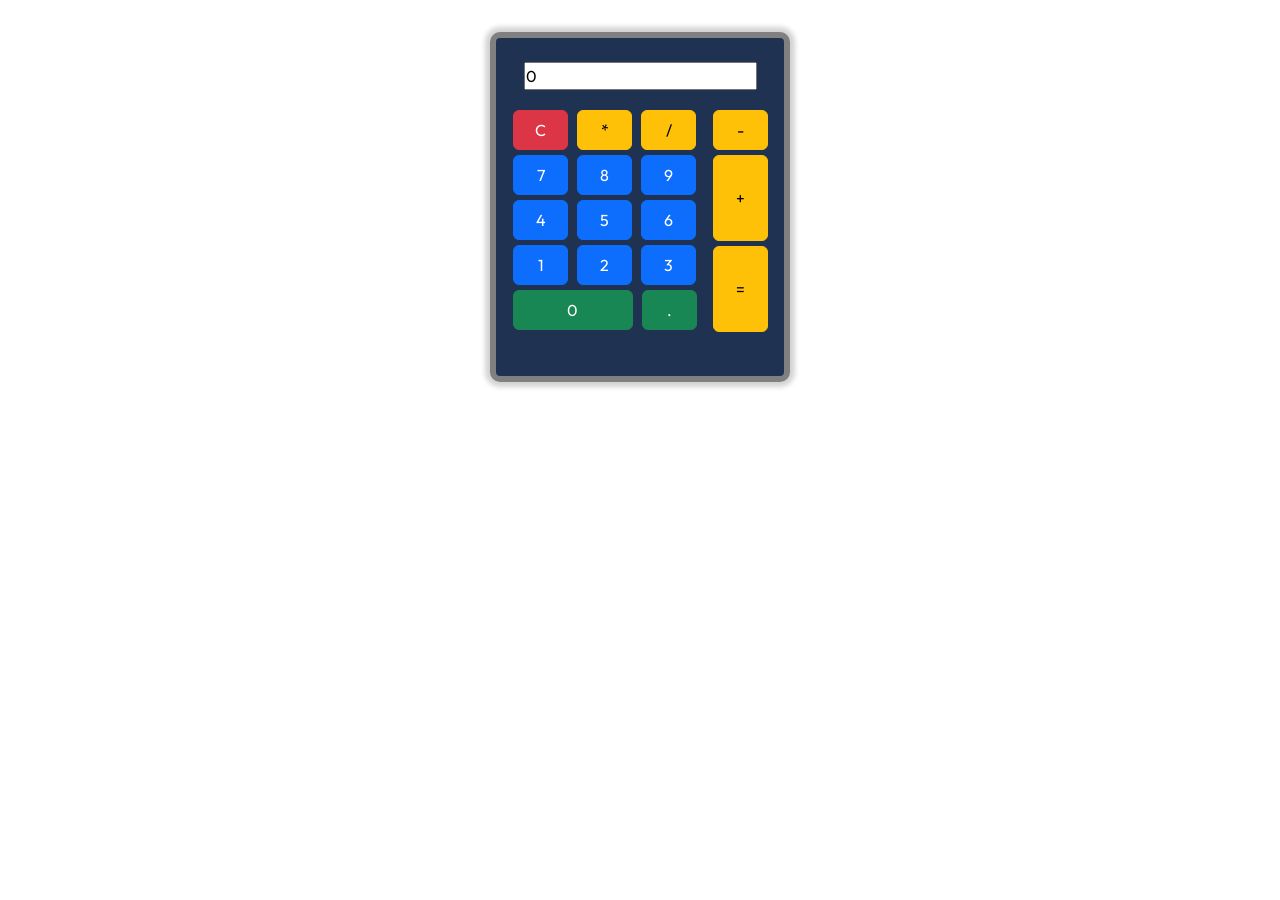
<file: calculadora.html>
<!DOCTYPE html>
<html lang="en">
	<head>
		<meta charset="UTF-8" />
		<meta name="viewport" content="width=device-width, initial-scale=1.0" />
		<title>Document</title>
		<link
			rel="stylesheet"
			href="https://cdn.jsdelivr.net/npm/bootstrap@5.3.2/dist/css/bootstrap.min.css"
			integrity="sha384-T3c6CoIi6uLrA9TneNEoa7RxnatzjcDSCmG1MXxSR1GAsXEV/Dwwykc2MPK8M2HN"
			crossorigin="anonymous" />
      <link rel="stylesheet" href="./assets/css/calculadora.css">
	</head>
	<body>
    
    <main>
      <section class="calculadora">
        <input type="text" id="screen" value="0" class="mt-4">
        <article class="buttons">
          <div class="keypad">
            <button class="key btn btn-danger" onclick="limpiar()">C</button>
            <button class="key btn btn-warning" onclick="operar('*')">*</button>
            <button class="key btn btn-warning" onclick="operar('/')">/</button>
            <button class="key btn btn-primary" onclick="agregarNumero('7')">7</button>
            <button class="key btn btn-primary" onclick="agregarNumero('8')">8</button>
            <button class="key btn btn-primary" onclick="agregarNumero('9')">9</button>
            <button class="key btn btn-primary" onclick="agregarNumero('4')">4</button>
            <button class="key btn btn-primary" onclick="agregarNumero('5')">5</button>
            <button class="key btn btn-primary" onclick="agregarNumero('6')">6</button>
            <button class="key btn btn-primary" onclick="agregarNumero('1')">1</button>
            <button class="key btn btn-primary" onclick="agregarNumero('2')">2</button>
            <button class="key btn btn-primary" onclick="agregarNumero('3')">3</button>
            <button class="keyZero btn btn-success" onclick="agregarNumero('0')">0</button>
            <button class="key btn btn-success" onclick="agregarNumero('.')">.</button>
          </div>
          <aside class="op">
            <button class="key btn btn-warning" onclick="operar('-')">-</button>
            <button class="largeKey btn btn-warning" onclick="operar('+')">+</button>
            <button class="largeKey btn btn-warning" onclick="calcular()">=</button>
          </aside>
        </article>
      </section>
    </main>
    <script src="./assets/js/calculadora.js"></script>
		<script
			src="https://cdn.jsdelivr.net/npm/bootstrap@5.3.2/dist/js/bootstrap.bundle.min.js"
			integrity="sha384-C6RzsynM9kWDrMNeT87bh95OGNyZPhcTNXj1NW7RuBCsyN/o0jlpcV8Qyq46cDfL"
			crossorigin="anonymous"></script>
      
	</body>
</html>
</file>
<file: assets/css/calculadora.css>
@import url('https://fonts.googleapis.com/css2?family=Outfit:wght@100..900&display=swap');

* {
	margin: 0;
	padding: 0;
	box-sizing: border-box;
	text-decoration: none;
}

main {
	text-align: center;
	font-family: 'Outfit';
}

.calculadora {
	display: block;
	background-color: hsl(218, 44%, 22%);
	margin: 2rem auto;
	border: grey 6px solid;
	border-radius: 10px;
	height: 350px;
	width: 300px;
	box-shadow: 0 0 5px 5px lightgrey;
	h2 {
		text-align: end;
		background-color: white;
		border: black 1px solid;
		border-radius: 7px;
		margin: 15px;
		padding: 5px;
	}
}

.buttons {
	display: flex;
	margin-top: 20px;
	padding-left: 6px;
}

.op {
	margin: 0px 10px 5px 0px;
}

button {
	border: none;
	border-radius: 5px;
	border: grey 1px solid;
}

.key {
	width: 55px;
	height: 40px;
	margin: 0px 6px 5px 0px;
}

.largeKey {
	width: 55px;
	height: 86px;
	margin: 0px 6px 5px 0px;
}

.keyZero {
	width: 120px;
	height: 40px;
	margin: 0px 6px 5px 0px;
}
</file>
